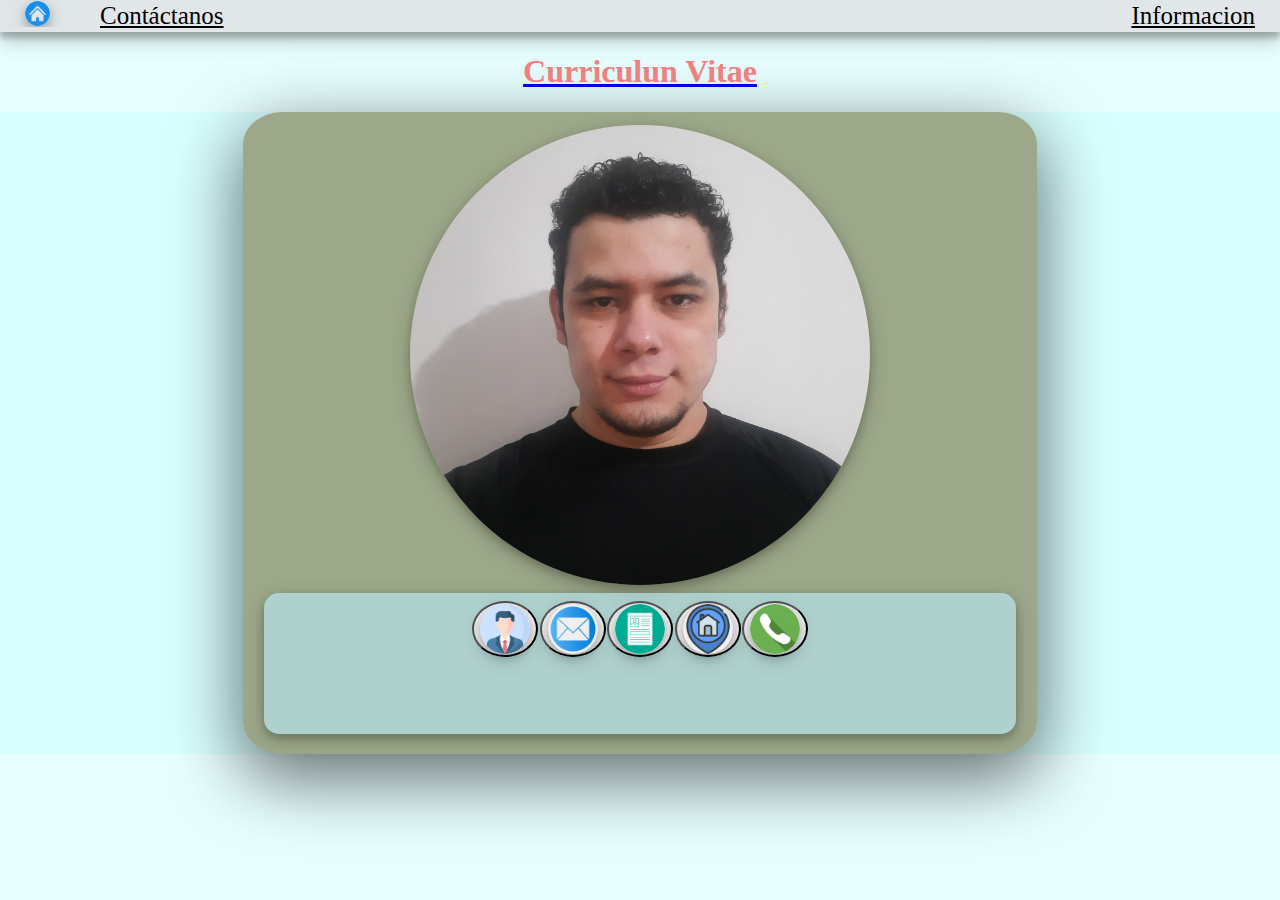
<file: Proyecto Final/Index.html>
<!DOCTYPE html>
<html lang="en">
<head>
    <meta charset="UTF-8">
    <meta http-equiv="X-UA-Compatible" content="IE=edge">
    <meta name="viewport" content="width=device-width, initial-scale=1.0">
    <title>Pagina Principal</title>
    <link rel="icon" type="image/x-icon" href="Iconos/perfil.png">
    <link href="CSS/Style.css" rel="stylesheet" />
    <!-- Librería -->
    <script src="https://code.jquery.com/jquery-3.6.0.min.js"></script>
    <!-- Archivo que usa la Librería -->
    <script src="jQuery.js"></script>
</head>
<body>
    
    <nav>
        <!-- Menu de navegacion -->
    <ul class="topnav">
        <li><a  href="Index.html"><img class="topnavimg" src="Iconos/boton-de-inicio.png" ></a></li>
        
        <li><a  href="Contact.html" class="hover-1">Contáctanos</a></li>
        <li class="right"><a  href="about.html">Informacion</li>
      </ul>  
    </nav>
    
        <h1>Curriculun Vitae</h1>
    
    
<!-- ------------------ -->


<section class="principal">
<div class="polaroid" alt="Paris" style="width:60%">
    <a  href="Contact.html">
    <img src="Imagenes/20210809_224905.jpg" alt="Paris" style="width:60%"></a>
    
<!-- ------------------ -->

    
        <div class="center" >
            
                
                    <a  href=""></a>
                    <button id="btn" style="border-radius: 100%;"><img class="icnav" src="Iconos/perfil.png"></button>
                

                    
                        <a href=""></a>
                        <button id="btn2" style="border-radius: 100%;"><img class="icnav" src="Iconos/correo2.png" ></button>
                        
                    

                        
                            <a  href=""></a>
                            <button id="btn3" style="border-radius: 100%;"><img class="icnav" src="Iconos/plan-de-estudios.png" ></button>
                        

                    
                        <a  href=""></a>
                          <button id="btn4" style="border-radius: 100%;"><img class="icnav" src="Iconos/direccion-de-casa.png" ></button>      
                    
                
                    <a href=""></a>
                    <button id="btn5" style="border-radius: 100%;"><img class="icnav" src="Iconos/telefono.png" ></button>
                 
            

            <div class="container">

                
                <p class="hover-3"><span class="spanletra"></span></p>
            


            </div>
        </div>

</section>
</body>
</html>
</file>
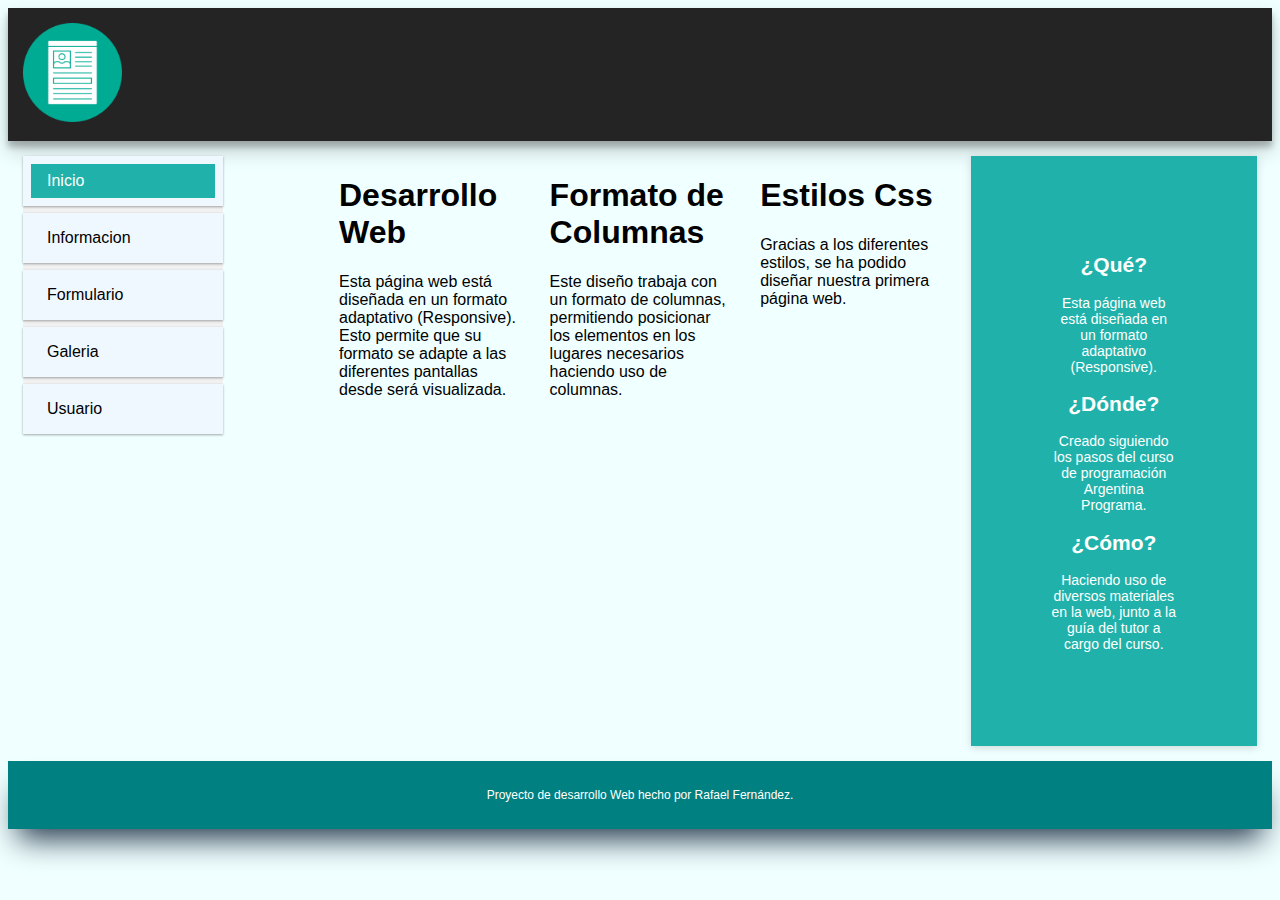
<file: Proyecto WEB/Index.html>
<!DOCTYPE html>
<html lang="en">

<head>
    <meta charset="UTF-8">
    <meta http-equiv="X-UA-Compatible" content="IE=edge">
    <meta name="viewport" content="width=device-width, initial-scale=1.0">
    <link rel="icon" type="image/x-icon" href="Imagenes/boton-de-inicio.png">
    <link rel="stylesheet" href="Estilos/EstiloBase.css">
    <link rel="stylesheet" href="Estilos/EstiloBarraNav.css">
    <title>Principal</title>
</head>

<body>

    <div class="header">
        <img src="Imagenes/plan-de-estudios.png" alt="Mountains" width="8%" height="8%"> 

    </div>

    <div class="row">
        <div class="col-3 menu">
            <ul>
                <li><a class="active" href="Index.html">Inicio</a></li>
                <li><a href="Info.html">Informacion</a></li>
                <li><a href="Formulario.html">Formulario</a></li>
                <li><a href="Galeria.html"> Galeria</a></li>
                <li><a href="Usuarios.html">Usuario</a></li>
            </ul>
        </div>

        <div class="col-2">
            <h1>Desarrollo Web</h1>
            <p>Esta página web está diseñada en un formato adaptativo (Responsive). Esto permite que su formato se
                adapte a las diferentes pantallas desde será visualizada.</p>
        </div>
        <div class="col-2">
            <h1>Formato de Columnas</h1>
            <p> Este diseño trabaja con un formato de
                columnas, permitiendo posicionar los elementos en los lugares necesarios haciendo uso de columnas.</p>
        </div>
        <div class="col-2">
            <h1>Estilos Css</h1>
            <p>Gracias a los diferentes estilos, se ha podido diseñar nuestra primera página web.</p>
        </div>

        <div class="col-3 right">
            <div class="aside">
                <h2>¿Qué?</h2>
                <p>Esta página web está diseñada en un formato adaptativo (Responsive). </p>
                <h2>¿Dónde?</h2>
                <p>Creado siguiendo los pasos del curso de programación Argentina Programa.</p>
                <h2>¿Cómo?</h2>
                <p>Haciendo uso de diversos materiales en la web, junto a la guía del tutor a cargo del curso. </p>
            </div>
        </div>
    </div>

    <div class="footer">
        <p>Proyecto de desarrollo Web hecho por Rafael Fernández.</p>
    </div>

</body>

</html>
</file>
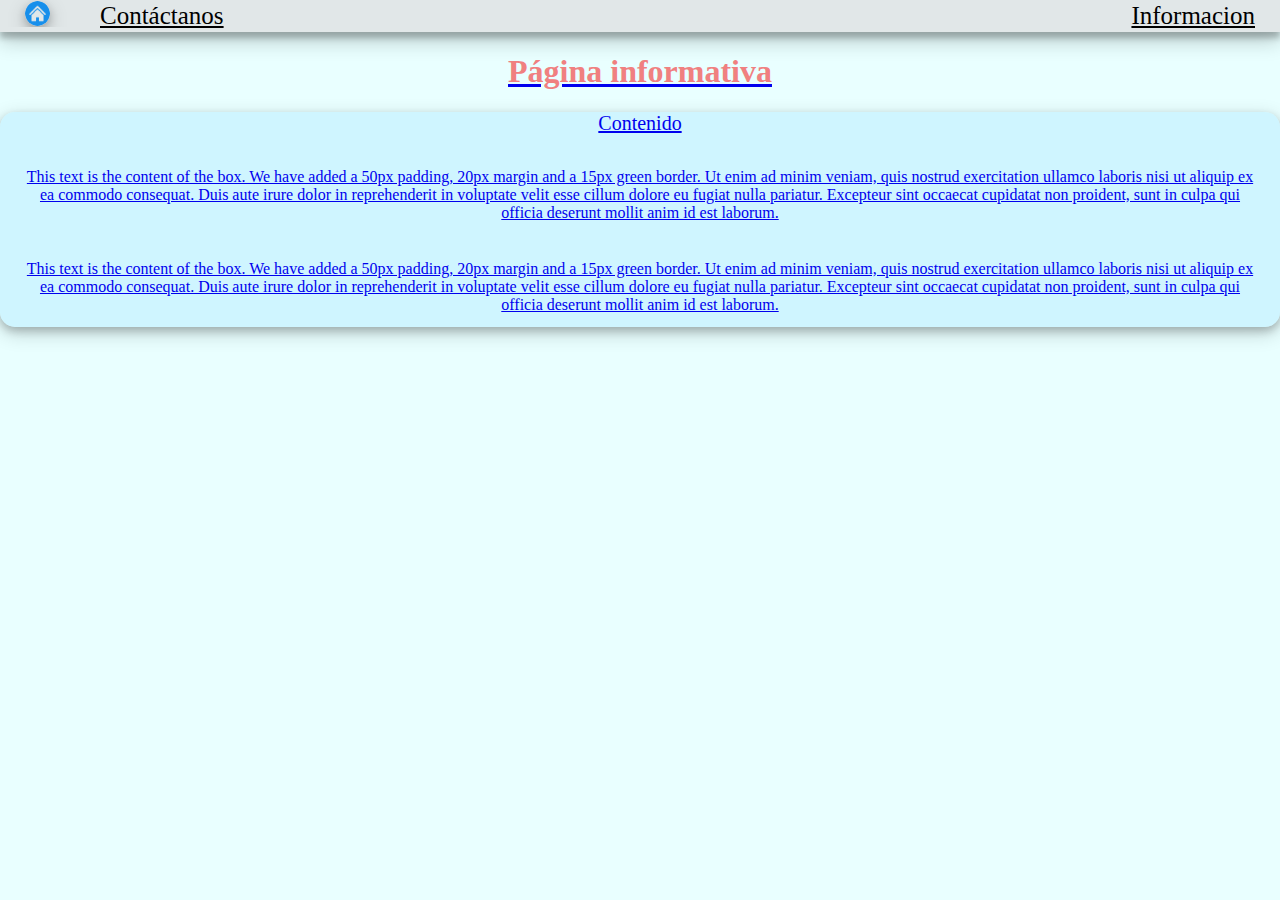
<file: Proyecto Final/about.html>
<!DOCTYPE html>
<html lang="en">
<head>
    <meta charset="UTF-8">
    <meta http-equiv="X-UA-Compatible" content="IE=edge">
    <meta name="viewport" content="width=device-width, initial-scale=1.0">
    <title>About</title>
    <link rel="icon" type="image/x-icon" href="Iconos/perfil.png">
    <link href="CSS/Style.css" rel="stylesheet" />
</head>
<body>
    <!-- Menu de navegacion -->
    <ul class="topnav">
        <li><a  href="Index.html"><img class="topnavimg" src="Iconos/boton-de-inicio.png" ></a></li>
        
        <li><a  href="Contact.html" class="hover-1">Contáctanos</a></li>
        <li class="right"><a  href="about.html">Informacion</li>
      </ul>  
    </nav>

     

<h1>Página informativa</h1>
<section class="center">    
<p>Contenido</p>

        <div >
            This text is the content of the box. We have added a 50px padding, 20px margin and a 15px green border. Ut enim ad minim veniam, quis nostrud exercitation ullamco laboris nisi ut aliquip ex ea commodo consequat. Duis aute irure dolor in reprehenderit in voluptate velit esse cillum dolore eu fugiat nulla pariatur. Excepteur sint occaecat cupidatat non proident, sunt in culpa qui officia deserunt mollit anim id est laborum.
        </div>
            <div >
                This text is the content of the box. We have added a 50px padding, 20px margin and a 15px green border. Ut enim ad minim veniam, quis nostrud exercitation ullamco laboris nisi ut aliquip ex ea commodo consequat. Duis aute irure dolor in reprehenderit in voluptate velit esse cillum dolore eu fugiat nulla pariatur. Excepteur sint occaecat cupidatat non proident, sunt in culpa qui officia deserunt mollit anim id est laborum.
            </div>
        </section>
</body>
</html>
</file>
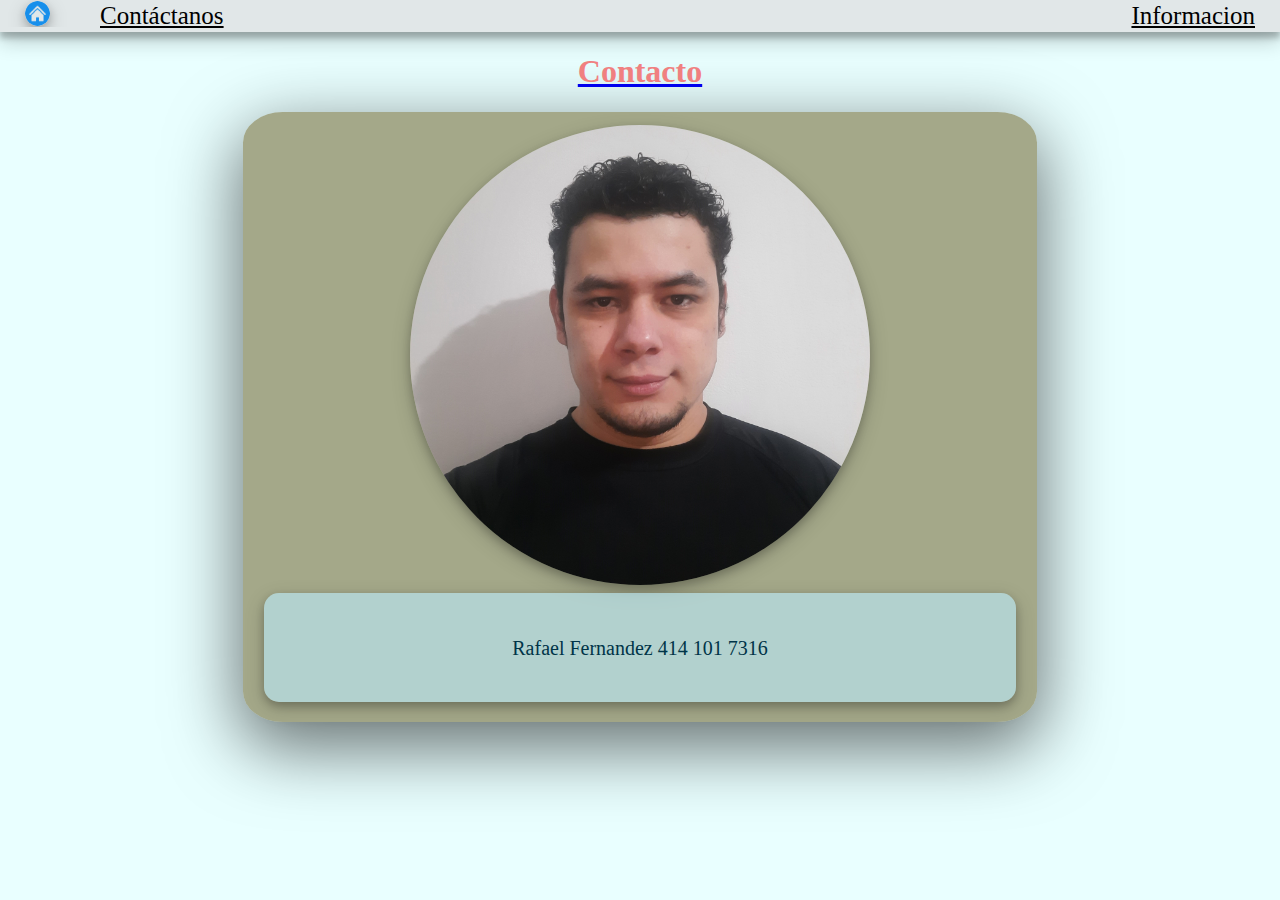
<file: Proyecto Final/Contact.html>
<!DOCTYPE html>
<html lang="en">
<head>
    <meta charset="UTF-8">
    <meta http-equiv="X-UA-Compatible" content="IE=edge">
    <meta name="viewport" content="width=device-width, initial-scale=1.0">
    <title>Contact</title>
    <link rel="icon" type="image/x-icon" href="Iconos/perfil.png">
    <link rel="stylesheet" href="CSS/Style.css">
</head>
<body>
    <header>

    </header>
    <nav>
        <!-- Menu de navegacion -->
        <ul class="topnav">
            <li><a  href="Index.html"><img class="topnavimg" src="Iconos/boton-de-inicio.png" ></a></li>
            
            <li><a  href="Contact.html" class="hover-1">Contáctanos</a></li>
            <li class="right"><a  href="about.html">Informacion</li>
          </ul>  
        </nav>
    </nav> 
    <h1>Contacto</h1>
    <div class="polaroid" alt="Paris" style="width:60%">
        <a  href="Contact.html">
        <img src="Imagenes/20210809_224905.jpg" alt="Paris" style="width:60%"></a>
        
    <!-- ------------------ -->
    
        
            <div class="center" >
                
                           
                     
                
    
                <div class="container">
    
                    
                    <p class="hover-3">Rafael Fernandez 414 101 7316</p>
                
    
    
                </div>
            </div>
    </section>
    <footer>

    </footer>
      
</body>
</html>
</file>
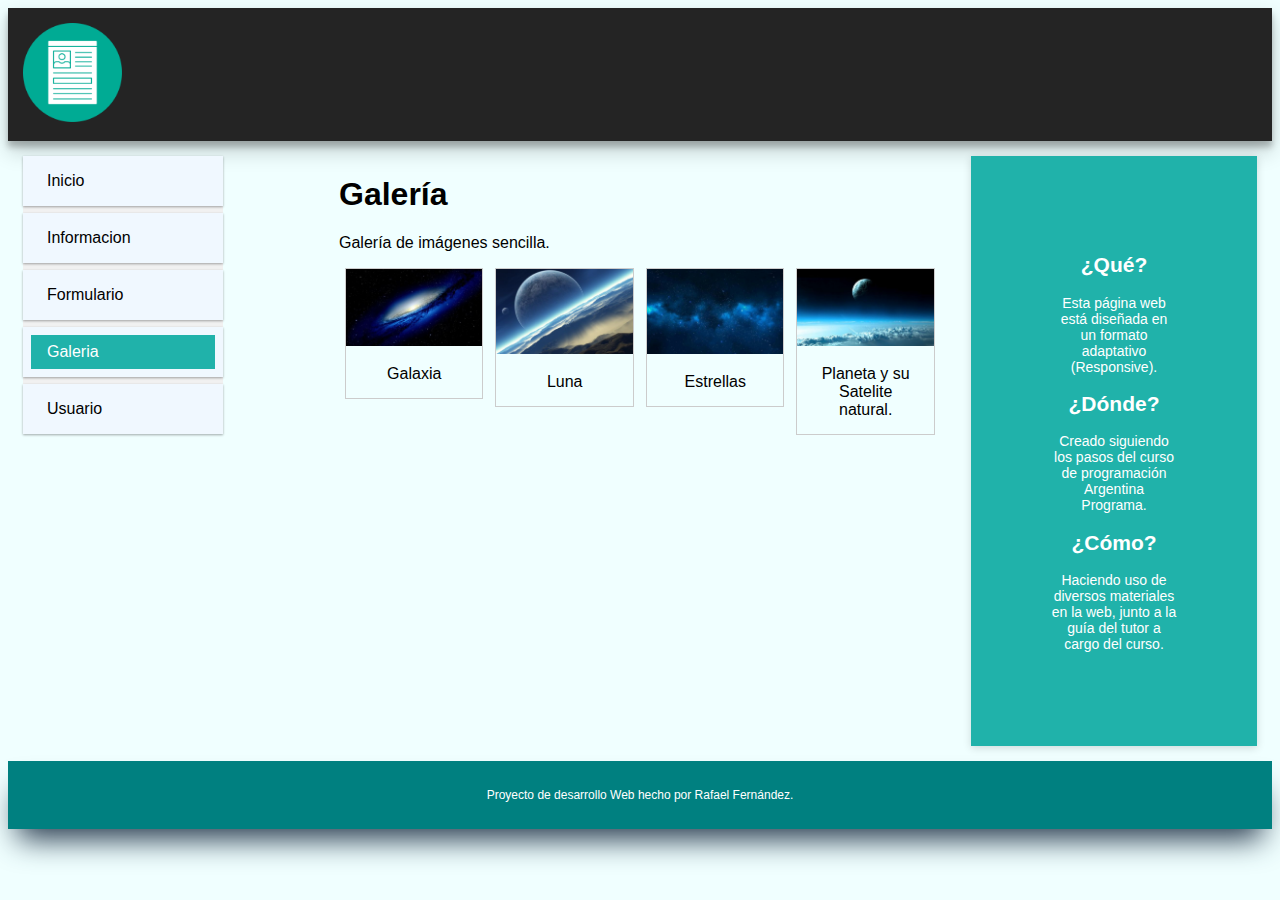
<file: Proyecto WEB/Galeria.html>
<!DOCTYPE html>
<html lang="en">

<head>
    <meta charset="UTF-8">
    <meta http-equiv="X-UA-Compatible" content="IE=edge">
    <meta name="viewport" content="width=device-width, initial-scale=1.0">
    <link rel="icon" type="image/x-icon" href="Imagenes/boton-de-inicio.png">
    <link rel="stylesheet" href="Estilos/EstiloBase.css">
    <link rel="stylesheet" href="Estilos/Galeria.css">
    <link rel="stylesheet" href="Estilos/EstiloBarraNav.css">
    <title>Galeria</title>
</head>

<body>

    <div class="header">
        <img src="Imagenes/plan-de-estudios.png" alt="Mountains" width="8%" height="8%">
    </div>

    <div class="row">
        <div class="col-3 menu">
            <ul>
                <li><a href="Index.html">Inicio</a></li>
                <li><a href="Info.html">Informacion</a></li>
                <li><a href="Formulario.html">Formulario</a></li>
                <li><a class="active" href="Galeria.html"> Galeria</a></li>
                <li><a href="Usuarios.html">Usuario</a></li>
            </ul>
        </div>

        <div class="col-6">
            <h1 class="hover-1">Galería</h1>
            <p>Galería de imágenes sencilla. </p>
            <!-- Galeria -->



            <div class="responsive">
                <div class="gallery">
                    <a target="_blank" href="Imagenes/Imagen 1.jpg">
                        <img src="Imagenes/Imagen 1.jpg" alt="Cinque Terre" width="600" height="400">
                    </a>
                    <div class="desc">Galaxia</div>
                </div>
            </div>


            <div class="responsive">
                <div class="gallery">
                    <a target="_blank" href="Imagenes/Imagen 2.jpg">
                        <img src="Imagenes/Imagen 2.jpg" alt="Forest" width="600" height="400">
                    </a>
                    <div class="desc">Luna</div>
                </div>
            </div>

            <div class="responsive">
                <div class="gallery">
                    <a target="_blank" href="Imagenes/Imagen 3.jpg">
                        <img src="Imagenes/Imagen 3.jpg" alt="Northern Lights" width="600" height="400">
                    </a>
                    <div class="desc">Estrellas</div>
                </div>
            </div>

            <div class="responsive">
                <div class="gallery">
                    <a target="_blank" href="Imagenes/Imagen 4.jpg">
                        <img src="Imagenes/Imagen 4.jpg" alt="Mountains" width="600" height="400">
                    </a>
                    <div class="desc">Planeta y su Satelite natural.</div>
                </div>
            </div>

            <div class="clearfix"></div>

            <div style="padding:6px;">

            </div>

            <!-- Galeria -->
        </div>

        <div class="col-3 right">
            <div class="aside">
                <h2>¿Qué?</h2>
                <p >Esta página web está diseñada en un formato adaptativo (Responsive). </p>
                <h2>¿Dónde?</h2>
                <p >Creado siguiendo los pasos del curso de programación Argentina Programa.</p>
                <h2>¿Cómo?</h2>
                <p >Haciendo uso de diversos materiales en la web, junto a la
                        guía del tutor a cargo del curso.</p>
            </div>
        </div>
    </div>

    <div class="footer">
        <p>Proyecto de desarrollo Web hecho por Rafael Fernández.</p>
    </div>

</body>

</html>
</file>
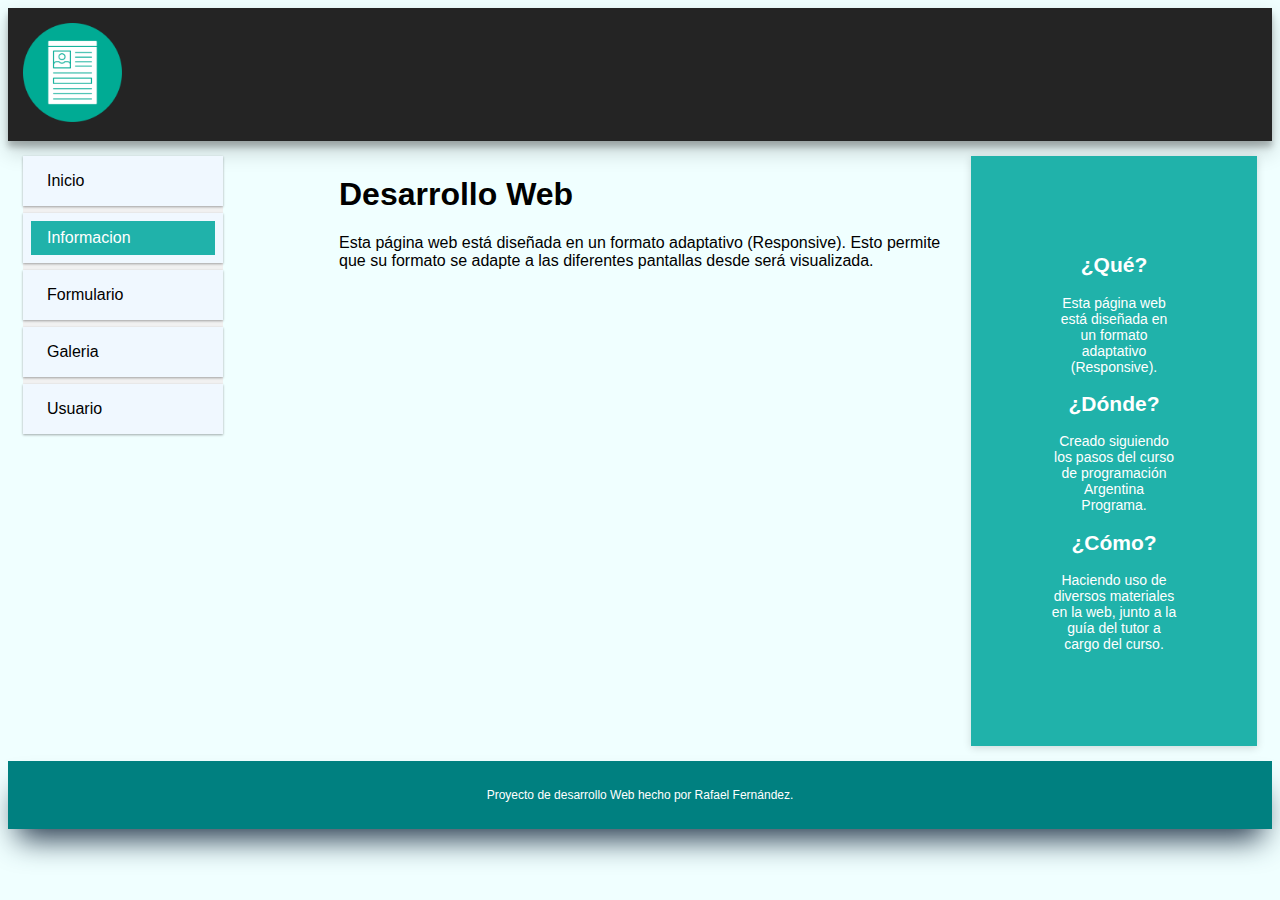
<file: Proyecto WEB/Info.html>
<!DOCTYPE html>
<html lang="en">

<head>
    <meta charset="UTF-8">
    <meta http-equiv="X-UA-Compatible" content="IE=edge">
    <meta name="viewport" content="width=device-width, initial-scale=1.0">
    <link rel="icon" type="image/x-icon" href="Imagenes/boton-de-inicio.png">
    <link rel="stylesheet" href="Estilos/EstiloBase.css">
    <link rel="stylesheet" href="Estilos/EstiloBarraNav.css">
    <title>Información</title>
</head>

<body>

    <div class="header">
        <img src="Imagenes/plan-de-estudios.png" alt="Mountains" width="8%" height="8%"> 
    </div>

    <div class="row">
        <div class="col-3 menu">
            <ul>
                <li><a href="Index.html">Inicio</a></li>
                <li><a class="active" href="Info.html">Informacion</a></li>
                <li><a href="Formulario.html">Formulario</a></li>
                <li><a href="Galeria.html"> Galeria</a></li>
                <li><a href="Usuarios.html">Usuario</a></li>
            </ul>
        </div>

        <div class="col-6">
            <h1 class="hover-1">Desarrollo Web</h1>
            <p>Esta página web está diseñada en un formato adaptativo (Responsive). Esto permite que su formato se
                adapte a las diferentes pantallas desde será visualizada.</p>
        </div>

        <div class="col-3 right">
            <div class="aside">
                <h2>¿Qué?</h2>
                <p>Esta página web está diseñada en un formato adaptativo (Responsive). </p>
                <h2>¿Dónde?</h2>
                <p>Creado siguiendo los pasos del curso de programación Argentina Programa.</p>
                <h2>¿Cómo?</h2>
                <p>Haciendo uso de diversos materiales en la web, junto a la guía del tutor a cargo del curso. </p>
            </div>
        </div>
    </div>

    <div class="footer">
        <p>Proyecto de desarrollo Web hecho por Rafael Fernández.</p>
    </div>

</body>

</html>
</file>
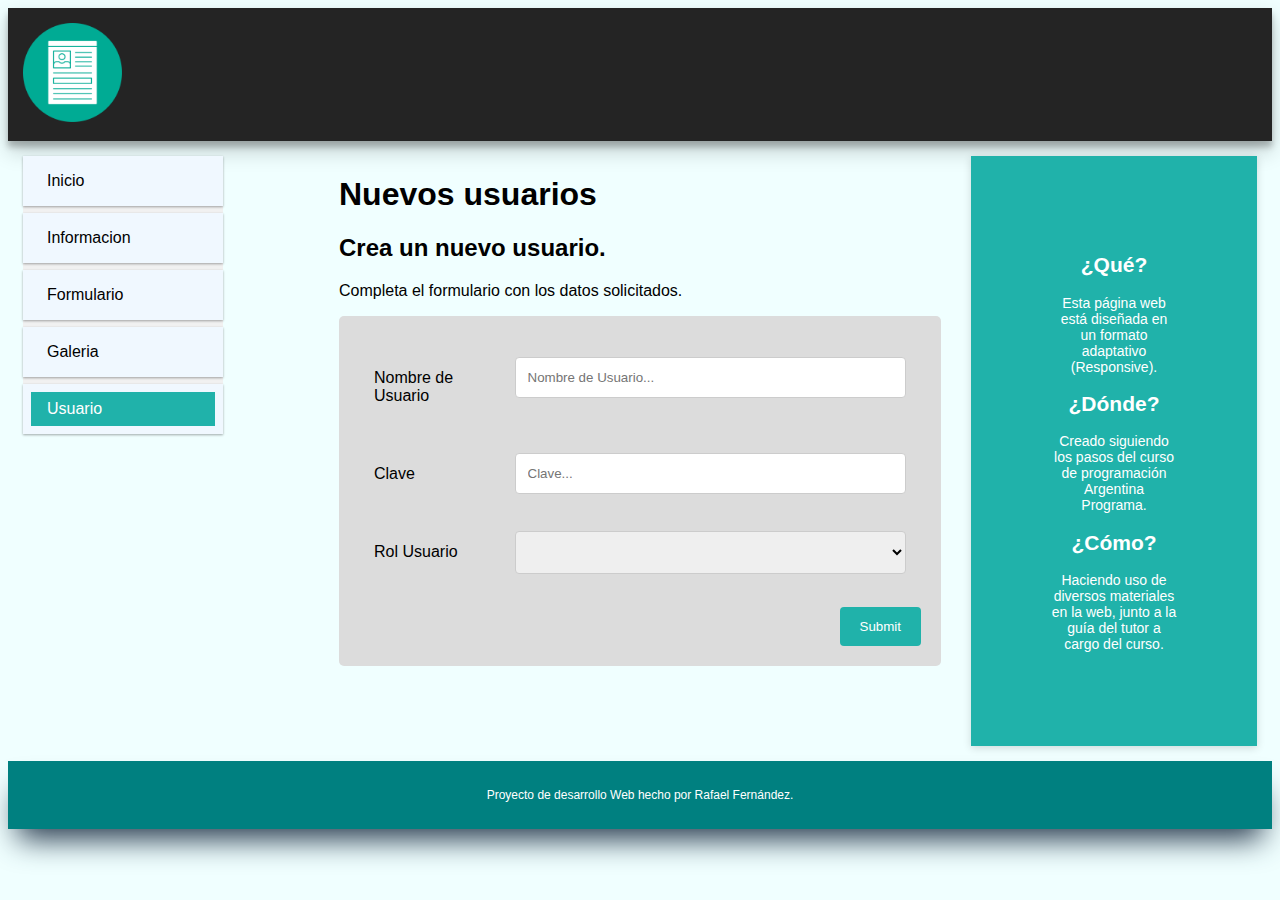
<file: Proyecto WEB/Usuarios.html>
<!DOCTYPE html>
<html lang="en">

<head>
    <meta charset="UTF-8">
    <meta http-equiv="X-UA-Compatible" content="IE=edge">
    <meta name="viewport" content="width=device-width, initial-scale=1.0">
    <link rel="icon" type="image/x-icon" href="Imagenes/boton-de-inicio.png">
    <link rel="stylesheet" href="Estilos/EstiloBase.css">
    <link rel="stylesheet" href="Estilos/EstiloBarraNav.css">
    <link rel="stylesheet" href="Estilos/EstiloForm.css">
    <title>Usuarios</title>
</head>

<body>
    <div class="header">
        <img src="Imagenes/plan-de-estudios.png" alt="Mountains" width="8%" height="8%"> 
    </div>

    <div class="row">
        <div class="col-3 menu">
            <ul>
                <li><a href="Index.html">Inicio</a></li>
                <li><a href="Info.html">Informacion</a></li>
                <li><a href="Formulario.html">Formulario</a></li>
                <li><a href="Galeria.html"> Galeria</a></li>
                <li><a class="active" href="Usuarios.html">Usuario</a></li>
            </ul>
        </div>

        <div class="col-6">
            <h1 class="hover-1">Nuevos usuarios</h1>
            <!-- Formulario -->
            
            <h2>Crea un nuevo usuario. </h2>
            <h2 id='usuario'></h2>
            <p>Completa el formulario con los datos solicitados.</p>

            <div class="container">
                <form id="nuevosUsuarios" onsubmit="alert('Estas a punto de cargar los datos')">
                    <div class="row">
                        <div class="col-25">
                            <label for="nombreUsu">Nombre de Usuario</label>
                        </div>
                        <div class="col-75">
                            <input type="text" id="nombreUsu" name="nomUsuario" required autocomplete="off" placeholder="Nombre de Usuario...">
                        </div>
                    </div>
                    <div class="row">
                        <div class="col-25">
                            <label for="contraS">Clave</label>
                        </div>
                        <div class="col-75">
                            <input type="password" id="contraS" name="clave" required autocomplete="off" placeholder="Clave...">
                        </div>
                    </div>
                    <div class="row">
                        <div class="col-25">
                            <label for="roll">Rol Usuario</label>
                        </div>
                        <div class="col-75">
                            <select id="roll" name="roll">
                                <option value=""></option>
                                <option value="administrador">Administrador</option>
                                <option value="usuario">Usuario</option>
                                <option value="invitado">Invitado</option>
                            </select>
                        </div>
                    </div>
                    <div class="row">

                    </div>
                    <br>
                    <div class="row">
                        <input id="registrar" type="submit" value="Submit">
                    </div>
                </form>
               
            </div>

            <!-- Formulario -->
        </div>

        <div class="col-3 right">
            <div class="aside">
                <h2>¿Qué?</h2>
                <p>Esta página web está diseñada en un formato adaptativo (Responsive). </p>
                <h2>¿Dónde?</h2>
                <p>Creado siguiendo los pasos del curso de programación Argentina Programa.</p>
                <h2>¿Cómo?</h2>
                <p>Haciendo uso de diversos materiales en la web, junto a la guía del tutor a cargo del curso. </p>
            </div>
        </div>
    </div>

    <div class="footer">
        <p>Proyecto de desarrollo Web hecho por Rafael Fernández.</p>
    </div>
    <script src="Js/JQusuarios.js"></script>
</body>

</html>
</file>
<file: Proyecto Final/CSS/Style.css>
/*Body desing*/

body {
  margin: 0;
  background-color: rgb(233, 255, 255);
}

/*Page Content*/
h1 {
  color: lightcoral;
  text-align: center;
}

p {
  font-family: verdana;
  font-size: 20px;
}
div {
  width:auto;
  border: auto;
  margin: 1%;
  padding:1%;
  
}


div.Contenido {
  font-family: Verdana, Geneva, Tahoma, sans-serif;
  font-size: 20px;
  
}

/*Menu Bar Desing*/
ul.topnav {
  list-style-type: none;
  margin: auto;
  padding: 0;
  overflow: hidden;
  background-color: #e1e7e8;
  font-size: 25px;
  box-shadow: rgba(0, 0, 0, 0.19) 0px 10px 20px, rgba(0, 0, 0, 0.23) 0px 6px 6px;
}

ul.topnav li {
  float: left;
}

ul.topnav li a {
  display: block;
  /* color: rgb(87, 76, 235);*/
  text-align:center;
  padding: 1px 25px; 
  line-height: 1.2em;
    color: #0000;
    text-shadow: 
      0 0 #000, 
      0 1.2em #1095c1;
    overflow: hidden;
    transition: .3s;
  
}
ul.topnav li a:hover {
  text-shadow: 
      0 -1.2em #000, 
      0 0 #1095c1;
}

ul.topnav li.right {
  float: right;
}

@media screen and (max-width: 600px) {
  ul.topnav li.right, ul.topnav li {
    float: none;
  }
}

ul.cvpnav li {
display: inline-block;


}

img.topnavimg {
  width: 25px;
  
}

img.icnav {
  width: 50px;
 
}
/* <----------------------------------------------------> */
img {
  display: block;
  margin-left: auto;
  margin-right: auto;
  box-shadow: 0 4px 8px 0 rgba(0, 0, 0, 0.2), 0 6px 20px 0 rgba(0, 0, 0, 0.19);
  border-radius: 100%;
  
}



.center {
  
  padding: auto ;
  border: 0px solid #00000071;
  text-align: center;
  box-shadow: 0 4px 8px 0 rgba(0, 0, 0, 0.2), 0 6px 20px 0 rgba(0, 0, 0, 0.19);
  background-color: #bdeeff95;
  border-radius: 15px 15px;
 
}


img:hover {
opacity: 0.5;
}
section.principal {
  
  background-color: rgba(0, 255, 255, 0.066);
  font-size: 10%;

}
/* -------------------------------- */

div.polaroid {
  width: 400px;
  box-shadow: rgba(0, 0, 0, 0.56) 0px 22px 70px 4px;
  text-align: center;
  display: block;
  margin-left: auto;
  margin-right: auto;
  background-color: #57470578;
  border-radius: 5% 5%;
}

div.container {
  background-color: rgba(245, 245, 220, 0);
  
  padding: auto;
}

p.cv {
  font-family: system-ui, sans-serif;
  font-size: 3rem;
  margin:0;
  cursor: pointer;
  padding: 0 .1em;
}

.hover-1 {
  line-height: 1.2em;
  color: #0000;
  text-shadow: 
    0 0 #000, 
    0 1.2em #1095c1;
  overflow: hidden;
  transition: .3s;
}
.hover-1:hover {
  text-shadow: 
    0 -1.2em #000, 
    0 0 #1095c1;
}

.hover-3 {
  --c: #003448; /* the color  */
  --h: 1.2em;   /* the height */
  border-radius: 15px 15px;
  line-height: var(--h);  
  color: #0000;
  overflow: hidden;
  text-shadow: 
    0 calc(-1*var(--h)*var(--_i,0)) var(--c), 
    0 calc(var(--h)*(1 - var(--_i,0))) #fff;
  background: 
    linear-gradient(var(--c) 0 0) no-repeat
    calc(200% - var(--_i, 0) * 100%) 100% / 200% calc(100% * var(--_i, 0) + .08em);
  transition: .3s calc(var(--_i, 0) * .3s), background-position .3s calc(.3s - calc(var(--_i, 0) * .3s));
}
.hover-3:hover {
  --_i: 1;
}
.spanletra{
  font-size: 24px;
  font-family: Verdana, Geneva, Tahoma, sans-serif;
}
</file>
<file: Proyecto WEB/Estilos/EstiloBase.css>
* {
  box-sizing: border-box;
}

.row::after {
  content: "";
  clear: both;
  display: block;
}

[class*="col-"] {
  float: left;
  padding: 15px;
}

html {
  font-family: "Lucida Sans", sans-serif;
  background-color: azure;
}

.header {
  background-color: #242424;
  color: #ffffff;
  padding: 15px;
  box-shadow: rgba(0, 0, 0, 0.19) 0px 10px 20px, rgba(0, 0, 0, 0.23) 0px 6px 6px;

}

.menu ul {
  list-style-type: none;
  margin: 0;
  padding: 0;
}

.menu li {
  padding: 8px;
  margin-bottom: 7px;
  background-color: #F0F8FF;
  color: #ffffff;
  box-shadow: 0 1px 3px rgba(0, 0, 0, 0.12), 0 1px 2px rgba(0, 0, 0, 0.24);
}

.menu li:hover {
  background-color: #242424;
}

.aside {
  background-color: #20B2AA;
  padding: 80px;
  color: #ffffff;
  text-align: center;
  font-size: 14px;
  box-shadow: rgba(0, 0, 0, 0.15) 0px 2px 8px;
}

.footer {
  background-color: #008080;
  color: #ffffff;
  text-align: center;
  font-size: 12px;
  padding: 15px;
  box-shadow: rgb(38, 57, 77) 0px 20px 30px -10px;
}

/* For desktop: */
.col-1 {
  width: 8.33%;
}

.col-2 {
  width: 16.66%;
}

.col-3 {
  width: 25%;
}

.col-4 {
  width: 33.33%;
}

.col-5 {
  width: 41.66%;
}

.col-6 {
  width: 50%;
}

.col-7 {
  width: 58.33%;
}

.col-8 {
  width: 66.66%;
}

.col-9 {
  width: 75%;
}

.col-10 {
  width: 83.33%;
}

.col-11 {
  width: 91.66%;
}

.col-12 {
  width: 100%;
}

@media only screen and (max-width: 768px) {

  /* For mobile phones: */
  [class*="col-"] {
    width: 100%;
  }
}

/* Efectos */
.hover-1 {
  line-height: 1.1em;
  color: #0000;
  text-shadow: 
    0 0 #000, 
    0 1.2em #20B2AA;
  overflow: hidden;
  transition: .7s;
}
.hover-1:hover {
  text-shadow: 
    0 -5.9em #000, 
    0 0 #20B2AA;
}
</file>
<file: Proyecto WEB/Estilos/EstiloBarraNav.css>
ul {
    list-style-type: none;
    margin: 0;
    padding: 0;
    width: 200px;
    background-color: #f1f1f1;
  }
  
  li a {
    display: block;
    color: #000;
    padding: 8px 16px;
    text-decoration: none;
  }
  
  li a.active {
    background-color: #20B2AA;
    color: white;
  }
  
  li a:hover:not(.active) {
    background-color: #20B2AA;
    color: white;
  }
</file>
<file: Proyecto WEB/Estilos/Galeria.css>
div.gallery {
    border: 1px solid #ccc;
  }
  
  div.gallery:hover {
    border: 1px solid #777;
  }
  
  div.gallery img {
    width: 100%;
    height: auto;
  }
  
  div.desc {
    padding: 15px;
    text-align: center;
  }
  
  * {
    box-sizing: border-box;
  }
  
  .responsive {
    padding: 0 6px;
    float: left;
    width: 24.99999%;
  }
  
  @media only screen and (max-width: 700px) {
    .responsive {
      width: 49.99999%;
      margin: 6px 0;
    }
  }
  
  @media only screen and (max-width: 500px) {
    .responsive {
      width: 100%;
    }
  }
  
  .clearfix:after {
    content: "";
    display: table;
    clear: both;
  }
</file>
<file: Proyecto WEB/Estilos/EstiloForm.css>
* {
    box-sizing: border-box;
  }
  
  input[type=text], select, textarea {
    width: 100%;
    padding: 12px;
    border: 1px solid #ccc;
    border-radius: 4px;
    resize: vertical;
  }

  input[type=password], select, textarea {
    width: 100%;
    padding: 12px;
    border: 1px solid #ccc;
    border-radius: 4px;
    resize: vertical;
  }
  
  label {
    padding: 12px 12px 12px 0;
    display: inline-block;
  }
  
  input[type=submit] {
    background-color: #20B2AA;
    color: white;
    padding: 12px 20px;
    border: none;
    border-radius: 4px;
    cursor: pointer;
    float: right;
  }
  
  input[type=submit]:hover {
    background-color: #242424;
  }
  
  .container {
    border-radius: 5px;
    background-color: #DCDCDC;
    padding: 20px;
  }
  
  .col-25 {
    float: left;
    width: 25%;
    margin-top: 6px;
  }
  
  .col-75 {
    float: left;
    width: 75%;
    margin-top: 6px;
  }
  
  /* Clear floats after the columns */
  .row::after {
    content: "";
    display: table;
    clear: both;
  }
  
  /* Responsive layout - when the screen is less than 600px wide, make the two columns stack on top of each other instead of next to each other */
  @media screen and (max-width: 600px) {
    .col-25, .col-75, input[type=submit] {
      width: 100%;
      margin-top: 0;
    }
  }
</file>
